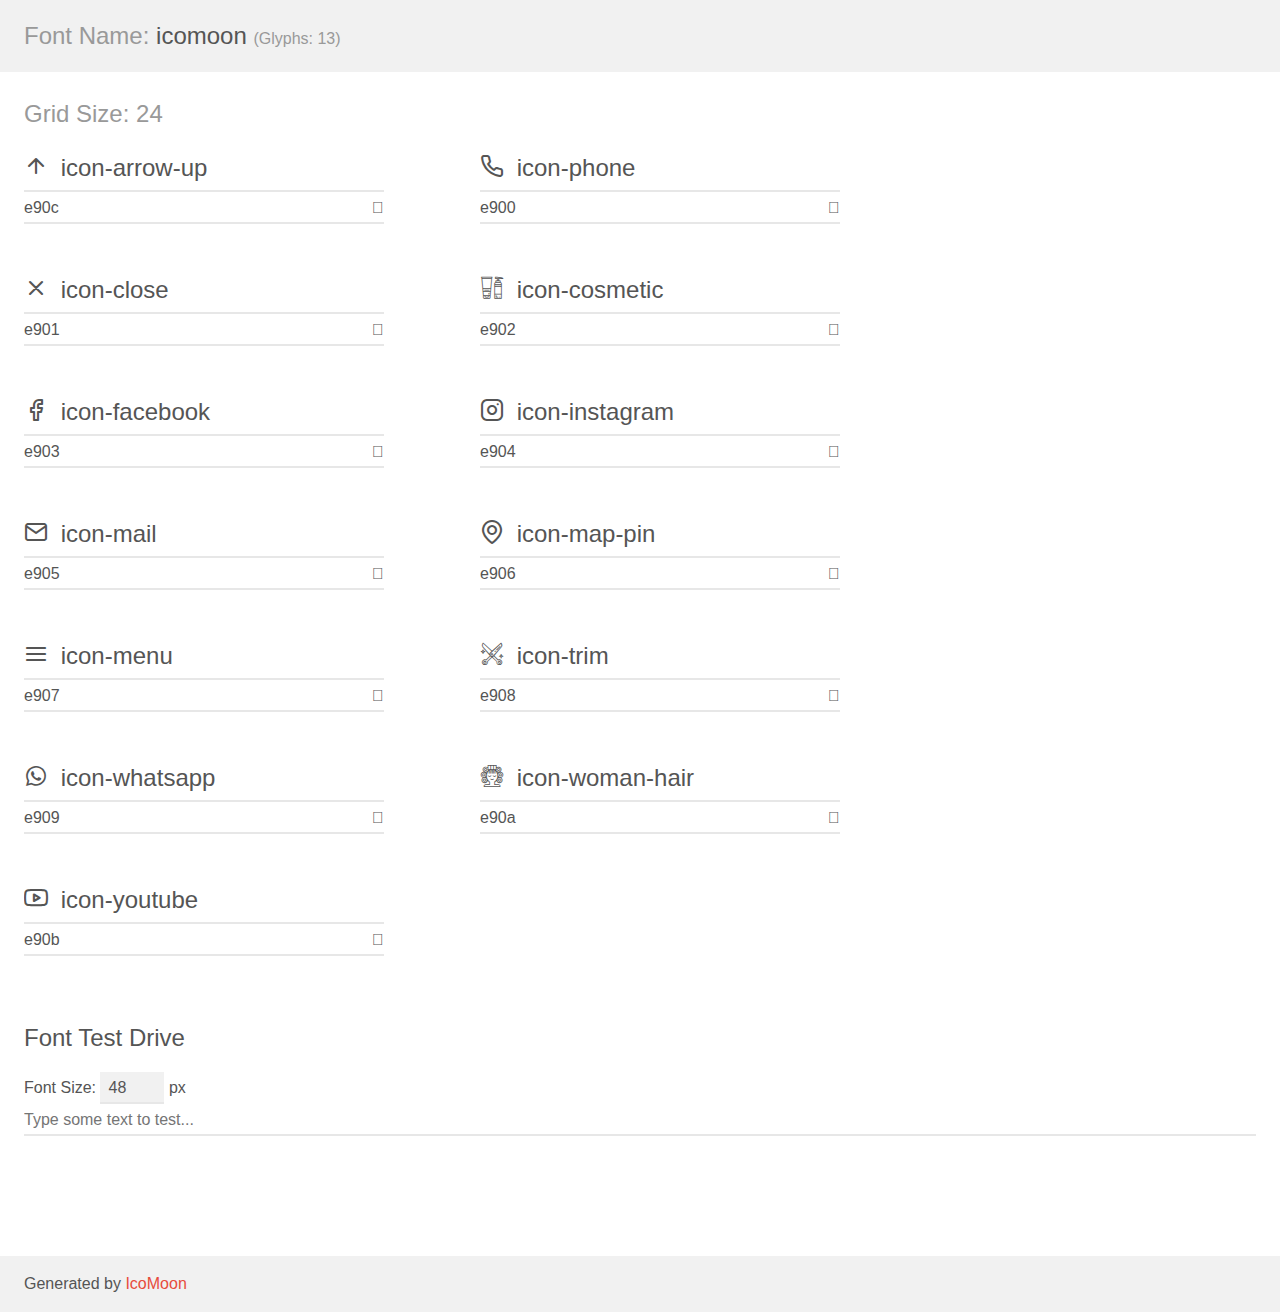
<file: assets/icomoon/demo.html>
<!doctype html>
<html>
<head>
    <meta charset="utf-8">
    <title>IcoMoon Demo</title>
    <meta name="description" content="An Icon Font Generated By IcoMoon.io">
    <meta name="viewport" content="width=device-width, initial-scale=1">
    <link rel="stylesheet" href="demo-files/demo.css">
    <link rel="stylesheet" href="style.css"></head>
<body>
    <div class="bgc1 clearfix">
        <h1 class="mhmm mvm"><span class="fgc1">Font Name:</span> icomoon <small class="fgc1">(Glyphs:&nbsp;13)</small></h1>
    </div>
    <div class="clearfix mhl ptl">
        <h1 class="mvm mtn fgc1">Grid Size: 24</h1>
        <div class="glyph fs1">
            <div class="clearfix bshadow0 pbs">
                <span class="icon-arrow-up"></span>
                <span class="mls"> icon-arrow-up</span>
            </div>
            <fieldset class="fs0 size1of1 clearfix hidden-false">
                <input type="text" readonly value="e90c" class="unit size1of2" />
                <input type="text" maxlength="1" readonly value="&#xe90c;" class="unitRight size1of2 talign-right" />
            </fieldset>
            <div class="fs0 bshadow0 clearfix hidden-true">
                <span class="unit pvs fgc1">liga: </span>
                <input type="text" readonly value="" class="liga unitRight" />
            </div>
        </div>
        <div class="glyph fs1">
            <div class="clearfix bshadow0 pbs">
                <span class="icon-phone"></span>
                <span class="mls"> icon-phone</span>
            </div>
            <fieldset class="fs0 size1of1 clearfix hidden-false">
                <input type="text" readonly value="e900" class="unit size1of2" />
                <input type="text" maxlength="1" readonly value="&#xe900;" class="unitRight size1of2 talign-right" />
            </fieldset>
            <div class="fs0 bshadow0 clearfix hidden-true">
                <span class="unit pvs fgc1">liga: </span>
                <input type="text" readonly value="" class="liga unitRight" />
            </div>
        </div>
        <div class="glyph fs1">
            <div class="clearfix bshadow0 pbs">
                <span class="icon-close"></span>
                <span class="mls"> icon-close</span>
            </div>
            <fieldset class="fs0 size1of1 clearfix hidden-false">
                <input type="text" readonly value="e901" class="unit size1of2" />
                <input type="text" maxlength="1" readonly value="&#xe901;" class="unitRight size1of2 talign-right" />
            </fieldset>
            <div class="fs0 bshadow0 clearfix hidden-true">
                <span class="unit pvs fgc1">liga: </span>
                <input type="text" readonly value="" class="liga unitRight" />
            </div>
        </div>
        <div class="glyph fs1">
            <div class="clearfix bshadow0 pbs">
                <span class="icon-cosmetic"></span>
                <span class="mls"> icon-cosmetic</span>
            </div>
            <fieldset class="fs0 size1of1 clearfix hidden-false">
                <input type="text" readonly value="e902" class="unit size1of2" />
                <input type="text" maxlength="1" readonly value="&#xe902;" class="unitRight size1of2 talign-right" />
            </fieldset>
            <div class="fs0 bshadow0 clearfix hidden-true">
                <span class="unit pvs fgc1">liga: </span>
                <input type="text" readonly value="" class="liga unitRight" />
            </div>
        </div>
        <div class="glyph fs1">
            <div class="clearfix bshadow0 pbs">
                <span class="icon-facebook"></span>
                <span class="mls"> icon-facebook</span>
            </div>
            <fieldset class="fs0 size1of1 clearfix hidden-false">
                <input type="text" readonly value="e903" class="unit size1of2" />
                <input type="text" maxlength="1" readonly value="&#xe903;" class="unitRight size1of2 talign-right" />
            </fieldset>
            <div class="fs0 bshadow0 clearfix hidden-true">
                <span class="unit pvs fgc1">liga: </span>
                <input type="text" readonly value="" class="liga unitRight" />
            </div>
        </div>
        <div class="glyph fs1">
            <div class="clearfix bshadow0 pbs">
                <span class="icon-instagram"></span>
                <span class="mls"> icon-instagram</span>
            </div>
            <fieldset class="fs0 size1of1 clearfix hidden-false">
                <input type="text" readonly value="e904" class="unit size1of2" />
                <input type="text" maxlength="1" readonly value="&#xe904;" class="unitRight size1of2 talign-right" />
            </fieldset>
            <div class="fs0 bshadow0 clearfix hidden-true">
                <span class="unit pvs fgc1">liga: </span>
                <input type="text" readonly value="" class="liga unitRight" />
            </div>
        </div>
        <div class="glyph fs1">
            <div class="clearfix bshadow0 pbs">
                <span class="icon-mail"></span>
                <span class="mls"> icon-mail</span>
            </div>
            <fieldset class="fs0 size1of1 clearfix hidden-false">
                <input type="text" readonly value="e905" class="unit size1of2" />
                <input type="text" maxlength="1" readonly value="&#xe905;" class="unitRight size1of2 talign-right" />
            </fieldset>
            <div class="fs0 bshadow0 clearfix hidden-true">
                <span class="unit pvs fgc1">liga: </span>
                <input type="text" readonly value="" class="liga unitRight" />
            </div>
        </div>
        <div class="glyph fs1">
            <div class="clearfix bshadow0 pbs">
                <span class="icon-map-pin"></span>
                <span class="mls"> icon-map-pin</span>
            </div>
            <fieldset class="fs0 size1of1 clearfix hidden-false">
                <input type="text" readonly value="e906" class="unit size1of2" />
                <input type="text" maxlength="1" readonly value="&#xe906;" class="unitRight size1of2 talign-right" />
            </fieldset>
            <div class="fs0 bshadow0 clearfix hidden-true">
                <span class="unit pvs fgc1">liga: </span>
                <input type="text" readonly value="" class="liga unitRight" />
            </div>
        </div>
        <div class="glyph fs1">
            <div class="clearfix bshadow0 pbs">
                <span class="icon-menu"></span>
                <span class="mls"> icon-menu</span>
            </div>
            <fieldset class="fs0 size1of1 clearfix hidden-false">
                <input type="text" readonly value="e907" class="unit size1of2" />
                <input type="text" maxlength="1" readonly value="&#xe907;" class="unitRight size1of2 talign-right" />
            </fieldset>
            <div class="fs0 bshadow0 clearfix hidden-true">
                <span class="unit pvs fgc1">liga: </span>
                <input type="text" readonly value="" class="liga unitRight" />
            </div>
        </div>
        <div class="glyph fs1">
            <div class="clearfix bshadow0 pbs">
                <span class="icon-trim"></span>
                <span class="mls"> icon-trim</span>
            </div>
            <fieldset class="fs0 size1of1 clearfix hidden-false">
                <input type="text" readonly value="e908" class="unit size1of2" />
                <input type="text" maxlength="1" readonly value="&#xe908;" class="unitRight size1of2 talign-right" />
            </fieldset>
            <div class="fs0 bshadow0 clearfix hidden-true">
                <span class="unit pvs fgc1">liga: </span>
                <input type="text" readonly value="" class="liga unitRight" />
            </div>
        </div>
        <div class="glyph fs1">
            <div class="clearfix bshadow0 pbs">
                <span class="icon-whatsapp"></span>
                <span class="mls"> icon-whatsapp</span>
            </div>
            <fieldset class="fs0 size1of1 clearfix hidden-false">
                <input type="text" readonly value="e909" class="unit size1of2" />
                <input type="text" maxlength="1" readonly value="&#xe909;" class="unitRight size1of2 talign-right" />
            </fieldset>
            <div class="fs0 bshadow0 clearfix hidden-true">
                <span class="unit pvs fgc1">liga: </span>
                <input type="text" readonly value="" class="liga unitRight" />
            </div>
        </div>
        <div class="glyph fs1">
            <div class="clearfix bshadow0 pbs">
                <span class="icon-woman-hair"></span>
                <span class="mls"> icon-woman-hair</span>
            </div>
            <fieldset class="fs0 size1of1 clearfix hidden-false">
                <input type="text" readonly value="e90a" class="unit size1of2" />
                <input type="text" maxlength="1" readonly value="&#xe90a;" class="unitRight size1of2 talign-right" />
            </fieldset>
            <div class="fs0 bshadow0 clearfix hidden-true">
                <span class="unit pvs fgc1">liga: </span>
                <input type="text" readonly value="" class="liga unitRight" />
            </div>
        </div>
        <div class="glyph fs1">
            <div class="clearfix bshadow0 pbs">
                <span class="icon-youtube"></span>
                <span class="mls"> icon-youtube</span>
            </div>
            <fieldset class="fs0 size1of1 clearfix hidden-false">
                <input type="text" readonly value="e90b" class="unit size1of2" />
                <input type="text" maxlength="1" readonly value="&#xe90b;" class="unitRight size1of2 talign-right" />
            </fieldset>
            <div class="fs0 bshadow0 clearfix hidden-true">
                <span class="unit pvs fgc1">liga: </span>
                <input type="text" readonly value="" class="liga unitRight" />
            </div>
        </div>
    </div>

    <!--[if gt IE 8]><!-->
    <div class="mhl clearfix mbl">
        <h1>Font Test Drive</h1>
        <label>
            Font Size: <input id="fontSize" type="number" class="textbox0 mbm"
            min="8" value="48" />
            px
        </label>
        <input id="testText" type="text" class="phl size1of1 mvl"
        placeholder="Type some text to test..." value=""/>
        <div id="testDrive" class="icon-" style="font-family: icomoon">&nbsp;
        </div>
    </div>
    <!--<![endif]-->
    <div class="bgc1 clearfix">
        <p class="mhl">Generated by <a href="https://icomoon.io/app">IcoMoon</a></p>
    </div>

    <script src="demo-files/demo.js"></script>
</body>
</html>
</file>
<file: assets/icomoon/demo-files/demo.css>
body {
  padding: 0;
  margin: 0;
  font-family: sans-serif;
  font-size: 1em;
  line-height: 1.5;
  color: #555;
  background: #fff;
}
h1 {
  font-size: 1.5em;
  font-weight: normal;
}
small {
  font-size: .66666667em;
}
a {
  color: #e74c3c;
  text-decoration: none;
}
a:hover, a:focus {
  box-shadow: 0 1px #e74c3c;
}
.bshadow0, input {
  box-shadow: inset 0 -2px #e7e7e7;
}
input:hover {
  box-shadow: inset 0 -2px #ccc;
}
input, fieldset {
  font-family: sans-serif;
  font-size: 1em;
  margin: 0;
  padding: 0;
  border: 0;
}
input {
  color: inherit;
  line-height: 1.5;
  height: 1.5em;
  padding: .25em 0;
}
input:focus {
  outline: none;
  box-shadow: inset 0 -2px #449fdb;
}
.glyph {
  font-size: 16px;
  width: 15em;
  padding-bottom: 1em;
  margin-right: 4em;
  margin-bottom: 1em;
  float: left;
  overflow: hidden;
}
.liga {
  width: 80%;
  width: calc(100% - 2.5em);
}
.talign-right {
  text-align: right;
}
.talign-center {
  text-align: center;
}
.bgc1 {
  background: #f1f1f1;
}
.fgc1 {
  color: #999;
}
.fgc0 {
  color: #000;
}
p {
  margin-top: 1em;
  margin-bottom: 1em;
}
.mvm {
  margin-top: .75em;
  margin-bottom: .75em;
}
.mtn {
  margin-top: 0;
}
.mtl, .mal {
  margin-top: 1.5em;
}
.mbl, .mal {
  margin-bottom: 1.5em;
}
.mal, .mhl {
  margin-left: 1.5em;
  margin-right: 1.5em;
}
.mhmm {
  margin-left: 1em;
  margin-right: 1em;
}
.mls {
  margin-left: .25em;
}
.ptl {
  padding-top: 1.5em;
}
.pbs, .pvs {
  padding-bottom: .25em;
}
.pvs, .pts {
  padding-top: .25em;
}
.unit {
  float: left;
}
.unitRight {
  float: right;
}
.size1of2 {
  width: 50%;
}
.size1of1 {
  width: 100%;
}
.clearfix:before, .clearfix:after {
  content: " ";
  display: table;
}
.clearfix:after {
  clear: both;
}
.hidden-true {
  display: none;
}
.textbox0 {
  width: 3em;
  background: #f1f1f1;
  padding: .25em .5em;
  line-height: 1.5;
  height: 1.5em;
}
#testDrive {
  display: block;
  padding-top: 24px;
  line-height: 1.5;
}
.fs0 {
  font-size: 16px;
}
.fs1 {
  font-size: 24px;
}
</file>
<file: assets/icomoon/style.css>
@font-face {
  font-family: 'icomoon';
  src:  url('fonts/icomoon.eot?kiomym');
  src:  url('fonts/icomoon.eot?kiomym#iefix') format('embedded-opentype'),
    url('fonts/icomoon.ttf?kiomym') format('truetype'),
    url('fonts/icomoon.woff?kiomym') format('woff'),
    url('fonts/icomoon.svg?kiomym#icomoon') format('svg');
  font-weight: normal;
  font-style: normal;
  font-display: block;
}

[class^="icon-"], [class*=" icon-"] {
  /* use !important to prevent issues with browser extensions that change fonts */
  font-family: 'icomoon' !important;
  speak: never;
  font-style: normal;
  font-weight: normal;
  font-variant: normal;
  text-transform: none;
  line-height: 1;

  /* Better Font Rendering =========== */
  -webkit-font-smoothing: antialiased;
  -moz-osx-font-smoothing: grayscale;
}

.icon-arrow-up:before {
  content: "\e90c";
}
.icon-phone:before {
  content: "\e900";
}
.icon-close:before {
  content: "\e901";
}
.icon-cosmetic:before {
  content: "\e902";
}
.icon-facebook:before {
  content: "\e903";
}
.icon-instagram:before {
  content: "\e904";
}
.icon-mail:before {
  content: "\e905";
}
.icon-map-pin:before {
  content: "\e906";
}
.icon-menu:before {
  content: "\e907";
}
.icon-trim:before {
  content: "\e908";
}
.icon-whatsapp:before {
  content: "\e909";
}
.icon-woman-hair:before {
  content: "\e90a";
}
.icon-youtube:before {
  content: "\e90b";
}
</file>
